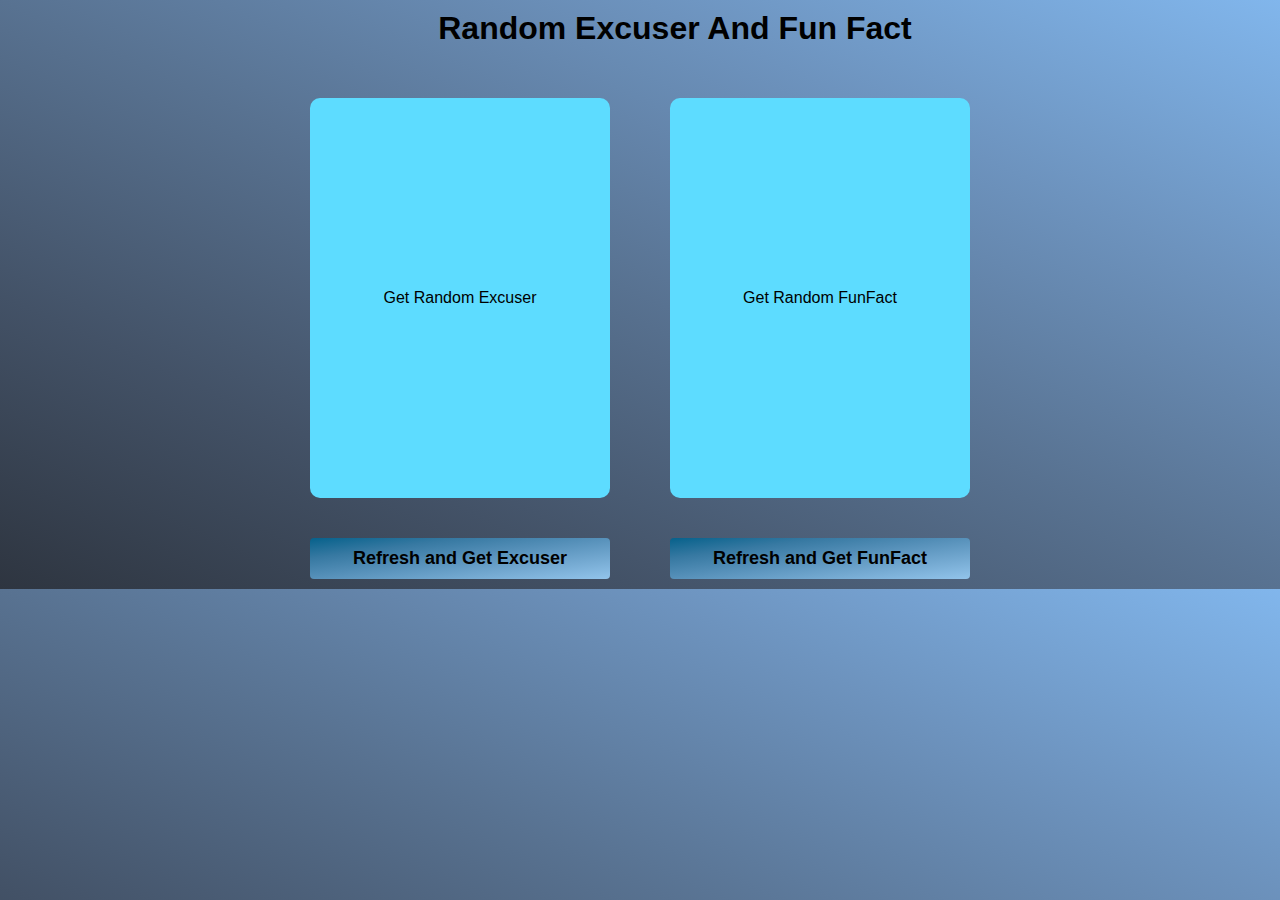
<file: index.html>
<!DOCTYPE html>
<html lang="en">

<head>
    <meta charset="UTF-8">
    <meta http-equiv="X-UA-Compatible" content="IE=edge">
    <meta name="viewport" content="width=device-width, initial-scale=1.0">
    <title>FunFact</title>
    <link rel="stylesheet" href="https://cdn.jsdelivr.net/npm/bootstrap@4.6.1/dist/css/bootstrap.min.css"
        integrity="sha384-zCbKRCUGaJDkqS1kPbPd7TveP5iyJE0EjAuZQTgFLD2ylzuqKfdKlfG/eSrtxUkn" crossorigin="anonymous">
    <link rel="stylesheet" href="style.css">

</head>

<body>

    <!-- class of the div is container because i am using bootstrap -->
    <div class="container">
        <!-- class of the div is row because i am using bootstrap -->
        <div class="row">
            <!-- class of the div is col because i am using bootstrap -->
            <div class="col">
                <!-- h1 tag is used for the heading to fit in correct size -->
                <h1> Random Excuser And Fun Fact </h1>
                <!-- class of the div is result because this div is carrying the three result images -->
                <div class="results ">

                    <!-- class of the div is fox_result because it going to carry the excuser result -->
                    <div class="result Excuser_result">
                        <!-- p tag is used to show the Random Excuser will displayes at this place -->
                        <p>Get Random Excuser</p>
                    </div>
                    <!-- class of the div is FunFact_result because its going to carry the result of  FunFact_result-->
                    <div class="result FunFact_result">
                        <!-- p tag is used to show the Random FunFact will displayes at this place -->
                        <p>Get Random FunFact</p>
                    </div>

                </div>
                <!-- div is created for the buttons ,so the class of the div is button -->
                <div class="button">
                    <!-- this button is created to display the excuser so the class of the button is Excuser_btn -->
                    <button class="button Excuser_btn">Refresh and Get Excuser</button>
                    <!-- this button is created to display the FunFact so the class of the button is FunFact_btn -->
                    <button class="button FunFact_btn">Refresh and Get FunFact</button>

                </div>
            </div>
        </div>
    </div>
    <!-- this script file is linked according by the instruction of zenclass -->
    <script src="https://app.zenclass.in/sheets/v1/js/zen/suite/bundle.js"></script>
    <!-- this script file is linked for the intraction of the application -->
    <script src="script.js"></script>
</body>

</html>
</file>
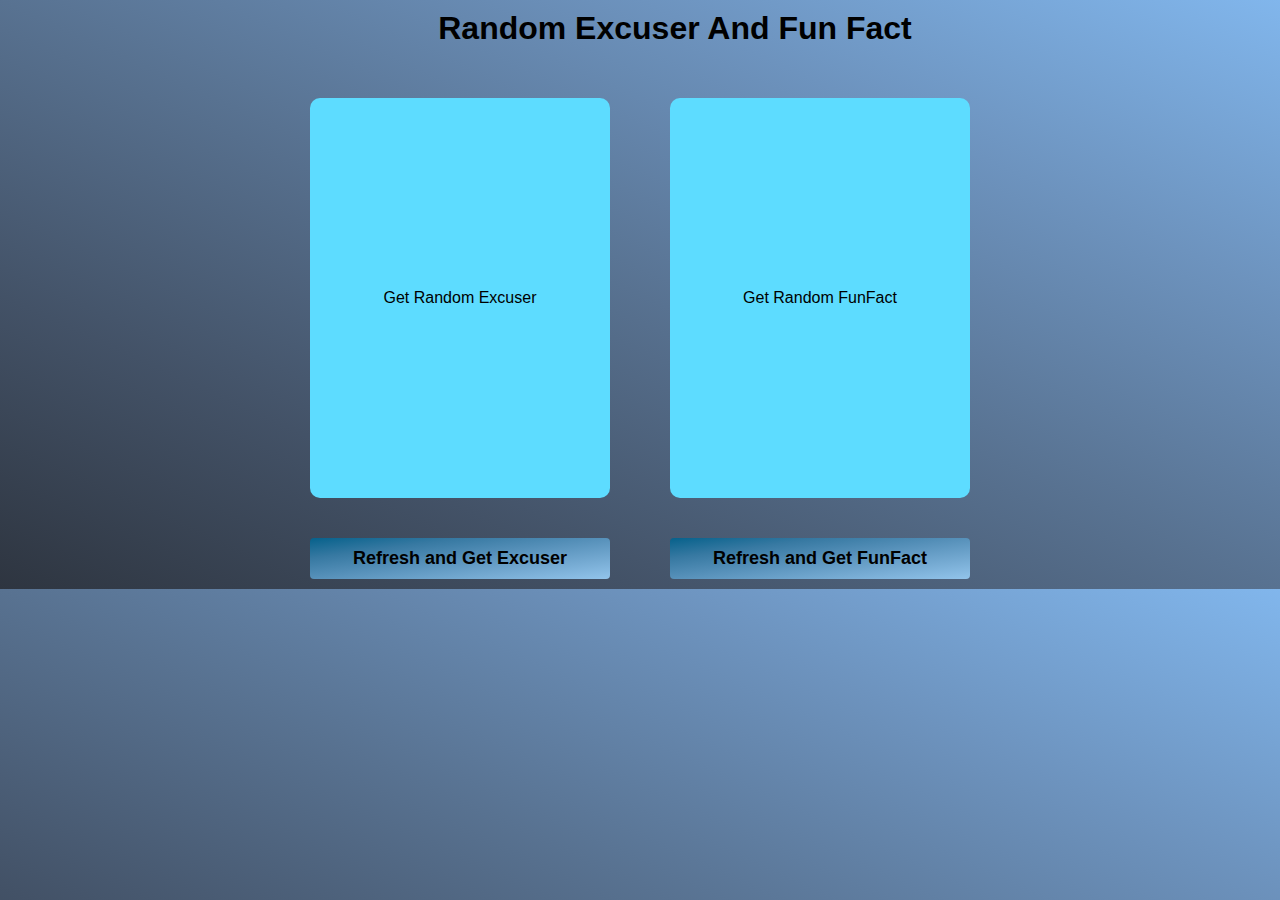
<file: task3-day25.html>
<!DOCTYPE html>
<html lang="en">

<head>
    <meta charset="UTF-8">
    <meta http-equiv="X-UA-Compatible" content="IE=edge">
    <meta name="viewport" content="width=device-width, initial-scale=1.0">
    <title>FunFact</title>
    <link rel="stylesheet" href="https://cdn.jsdelivr.net/npm/bootstrap@4.6.1/dist/css/bootstrap.min.css"
        integrity="sha384-zCbKRCUGaJDkqS1kPbPd7TveP5iyJE0EjAuZQTgFLD2ylzuqKfdKlfG/eSrtxUkn" crossorigin="anonymous">
    <link rel="stylesheet" href="task3-day25.css">

</head>

<body>

    <!-- class of the div is container because i am using bootstrap -->
    <div class="container">
        <!-- class of the div is row because i am using bootstrap -->
        <div class="row">
            <!-- class of the div is col because i am using bootstrap -->
            <div class="col">
                <!-- h1 tag is used for the heading to fit in correct size -->
                <h1> Random Excuser And Fun Fact </h1>
                <!-- class of the div is result because this div is carrying the three result images -->
                <div class="results ">

                    <!-- class of the div is fox_result because it going to carry the excuser result -->
                    <div class="result Excuser_result">
                        <!-- p tag is used to show the Random Excuser will displayes at this place -->
                        <p>Get Random Excuser</p>
                    </div>
                    <!-- class of the div is FunFact_result because its going to carry the result of  FunFact_result-->
                    <div class="result FunFact_result">
                        <!-- p tag is used to show the Random FunFact will displayes at this place -->
                        <p>Get Random FunFact</p>
                    </div>

                </div>
                <!-- div is created for the buttons ,so the class of the div is button -->
                <div class="button">
                    <!-- this button is created to display the excuser so the class of the button is Excuser_btn -->
                    <button class="button Excuser_btn">Refresh and Get Excuser</button>
                    <!-- this button is created to display the FunFact so the class of the button is FunFact_btn -->
                    <button class="button FunFact_btn">Refresh and Get FunFact</button>

                </div>
            </div>
        </div>
    </div>
    <!-- this script file is linked according by the instruction of zenclass -->
    <script src="https://app.zenclass.in/sheets/v1/js/zen/suite/bundle.js"></script>
    <!-- this script file is linked for the intraction of the application -->
    <script src="task3-day25.js"></script>
</body>

</html>
</file>
<file: style.css>
body {
    background-color: #330033;
    background-image: linear-gradient(to right top, #2e3540, #435267, #587291, #6d93be, #81b6ec);
    overflow-y:scroll ;
    overflow-x:scroll ;
font-family: '0pen Sans', sans-serif;
display: flex;
align-items: center;
justify-content: center;
flex-direction: column;
height: 100vh;
margin: 0;
padding: 0;
height: 100%;
width:  100%;

}
h1{
    color: black;
    margin-top: 10px;
    margin-left: 70px;
    text-align: center;
  
}

.results {
    display: flex;
    align-items: center;
    justify-content: center;
}
.result {
    background-color: #fff;
    display: flex;
    align-items: center;
    justify-content: center;
    margin: 30px;
    height: 400px;
    min-width: 300px;
    max-width: 300px;
    width: 300px;
    border-radius: 10px;
}    
.result img {
    object-fit: cover;
    height: 100%;
    width: 100%;
}
.button {
    display: flex;
    align-items: center;
    justify-content: center;
    }
    button {
        background-color: #ffffff;
        background-image: linear-gradient(to left top, #92c4eb, #75aad2, #5791ba, #3779a2, #06618b);
        border: 0;
        border-radius: 4px;
        color: #000;
        font-size: 18px;
        padding: 10px;
        margin: 30px;
        margin-top: 10px;
        margin-bottom: 10px;
        width: 300px;
        font-weight: bold;
        }
        

        button:focus {
        outline: none
        }
        button:hover{
            animation: pulsa 1s ease-in-out;
            color: #fff;
        }
        button:active{
            color: royalblue;
        }
        img{
            border-radius: 10px;
            box-shadow: 
            1px 1px 6px lightcoral,
            3px 4px 3px rgb(243, 242, 240),
            6px 6px 6px black;
        }
        @keyframes pulsa {
            0%{
                box-shadow:
                0 0 25px #5ddcff,
                0 0 25px #4e00c2;
            }
            
        }

 

        .FunFact_result{
            background-color: #5ddcff
        }

        .Excuser_result{
            background-color: #5ddcff

        }
</file>
<file: task3-day25.css>
body {
    background-color: #330033;
    background-image: linear-gradient(to right top, #2e3540, #435267, #587291, #6d93be, #81b6ec);
    overflow-y:scroll ;
    overflow-x:scroll ;
font-family: '0pen Sans', sans-serif;
display: flex;
align-items: center;
justify-content: center;
flex-direction: column;
height: 100vh;
margin: 0;
padding: 0;
height: 100%;
width:  100%;

}
h1{
    color: black;
    margin-top: 10px;
    margin-left: 70px;
    text-align: center;
  
}

.results {
    display: flex;
    align-items: center;
    justify-content: center;
}
.result {
    background-color: #fff;
    display: flex;
    align-items: center;
    justify-content: center;
    margin: 30px;
    height: 400px;
    min-width: 300px;
    max-width: 300px;
    width: 300px;
    border-radius: 10px;
}    
.result img {
    object-fit: cover;
    height: 100%;
    width: 100%;
}
.button {
    display: flex;
    align-items: center;
    justify-content: center;
    }
    button {
        background-color: #ffffff;
        background-image: linear-gradient(to left top, #92c4eb, #75aad2, #5791ba, #3779a2, #06618b);
        border: 0;
        border-radius: 4px;
        color: #000;
        font-size: 18px;
        padding: 10px;
        margin: 30px;
        margin-top: 10px;
        margin-bottom: 10px;
        width: 300px;
        font-weight: bold;
        }
        

        button:focus {
        outline: none
        }
        button:hover{
            animation: pulsa 1s ease-in-out;
            color: #fff;
        }
        button:active{
            color: royalblue;
        }
        img{
            border-radius: 10px;
            box-shadow: 
            1px 1px 6px lightcoral,
            3px 4px 3px rgb(243, 242, 240),
            6px 6px 6px black;
        }
        @keyframes pulsa {
            0%{
                box-shadow:
                0 0 25px #5ddcff,
                0 0 25px #4e00c2;
            }
            
        }

 

        .FunFact_result{
            background-color: #5ddcff
        }

        .Excuser_result{
            background-color: #5ddcff

        }
</file>
